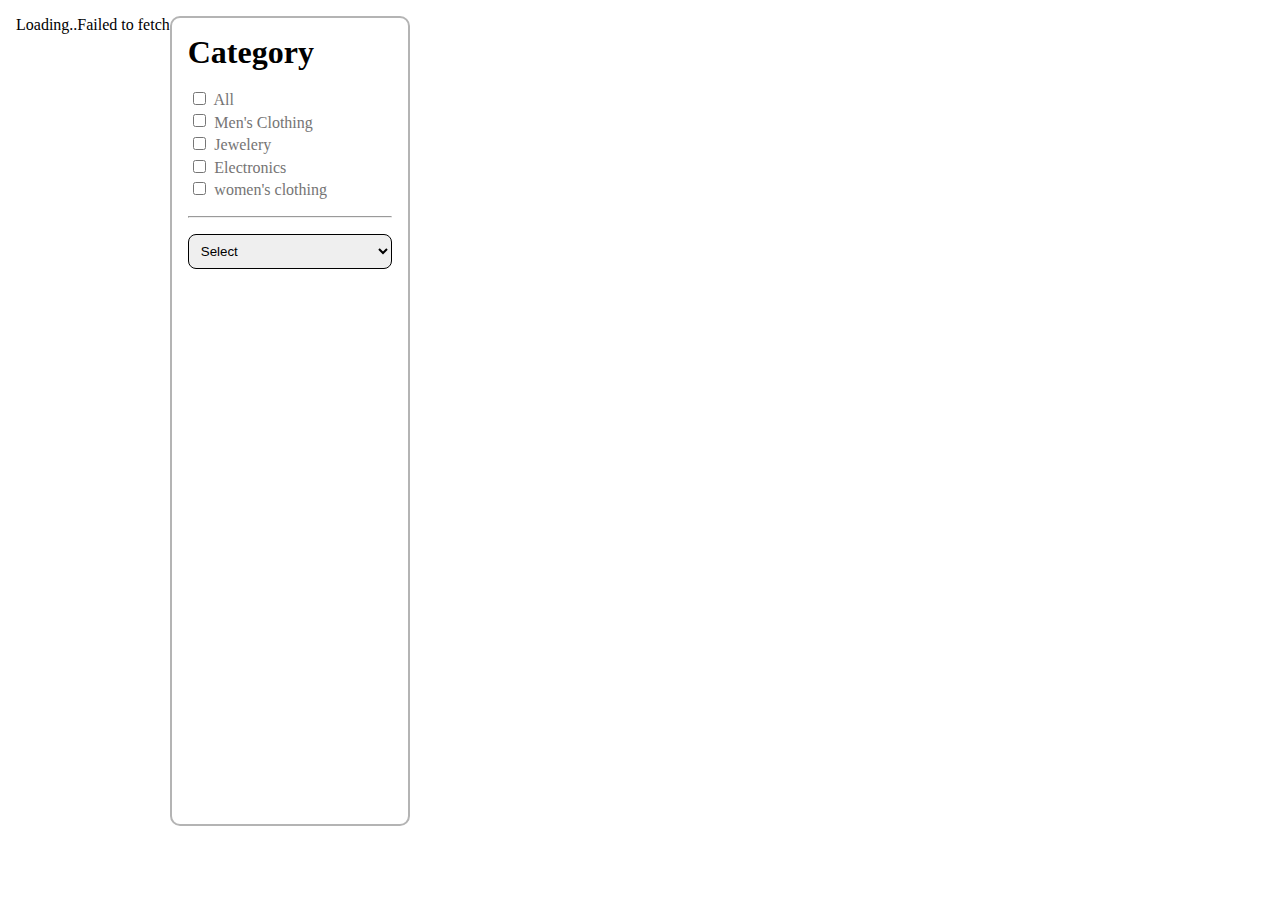
<file: Day 2/Product Shop/index.html>
<!DOCTYPE html>
<html lang="en">
  <head>
    <meta charset="UTF-8" />
    <meta name="viewport" content="width=device-width, initial-scale=1.0" />
    <link rel="stylesheet" href="styles.css" />
    <title>Product Shop</title>
  </head>
  <body>
    <div  id="loading" style="display: none;" >Loading..</div>
    <div id="errMsg" style="display: none;" >There is an error</div>
    <div id="empty" style="display: none;" >NO Product in the cart</div>

    <section class="CategoriesContainer flex-column">
      <h1>Category</h1>
      <div class="inputCategories flex-column">
        <div>
          <input type="checkbox" name="all" value="all" />
          <label for="all"> All</label>
        </div>

        <div>
          <input type="checkbox" name="men's clothing" value="men's clothing" />
          <label for="men's clothing">Men's Clothing</label>
        </div>

        <div>
          <input type="checkbox" name="jewelery" value="jewelery" />
          <label for="jewelery">Jewelery</label>
        </div>

        <div>
          <input type="checkbox" name="electronics" value="electronics" />
          <label for="Electronics">Electronics</label>
        </div>

        <div>
          <input type="checkbox" name="women's clothing" value="women's clothing" />
          <label for="women's clothing">women's clothing</label>
        </div>
      </div>
    </div>
      <hr />
      
      <select>
        <option>Select</option>
        <option value="asc">Low to High</option>
        <option value="dec">High to Low</option>
      </select>
    </section>

    <Section class="Card-Section">
    </Section>

    <script src="index.js"></script>
  </body>
</html>
</file>
<file: Day 2/Product Shop/styles.css>
*{
    margin: 0;
    padding : 0;
    box-sizing: border-box;
}
body{
 display: flex;
 margin: 1rem;  
}

.flex-column{
    display: flex;
    flex-direction: column;
}
/* Categories */
.CategoriesContainer{
    border: 2px solid rgb(180, 180, 180);
    border-radius: 10px;
    padding: 1rem;
    width: 15rem;
    height: 90vh;
    
}

.inputCategories{
    margin:1rem 0rem;
    color: rgb(117, 116, 116);
}
input[type="checkbox"]{
margin: 0.3rem ;
}

select{
    margin-top: 1rem;
    padding: 0.5rem;
    border-radius: 0.5rem; 
    border: 1px solid black;  
}


.CardContainer{
    border: 1px solid rgb(180, 180, 180);
    padding: 0.2rem;
    width: 250px;
    height: 26rem;
    overflow: hidden;
    display: flex;
    flex-direction: column;
    margin-left: 1rem;
}

img{
    width: 100%;
    height: 70%;
}

.cardCategory{
    color: rgb(180, 180, 180);
    font-size: 0.8rem;  
}

.card-details{
    padding: 0.4rem;
    display: flex;
    flex-direction: column;
    justify-content: space-between;
    height: 100%;
}

.Card-Section{
    display: grid;
    grid-template-columns: repeat(4,1fr);
    row-gap: 10px;
    max-width: 1100px;
}
</file>
